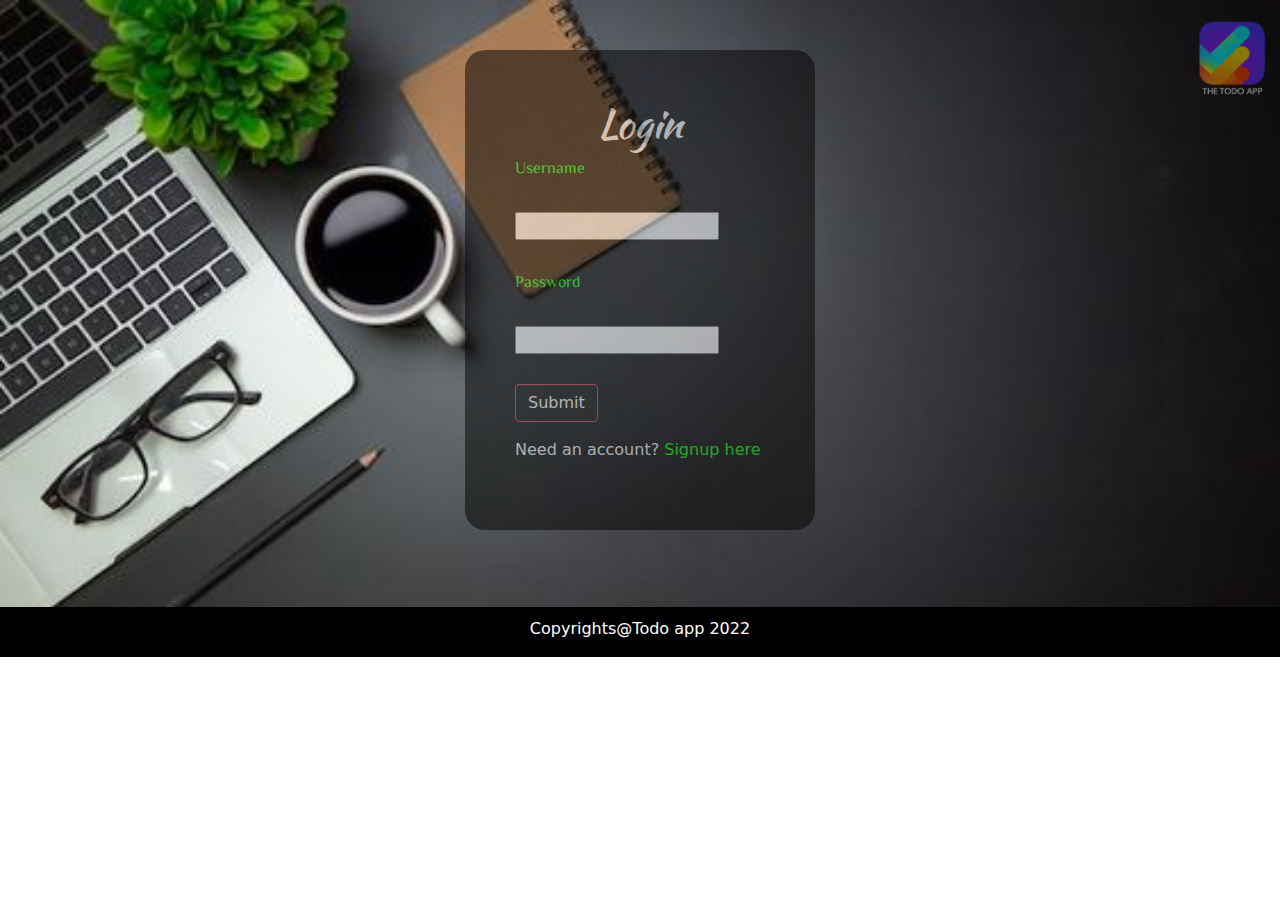
<file: index.html>
<!DOCTYPE html>
<html lang="en">
<head>
    <meta charset="UTF-8">
    <meta http-equiv="X-UA-Compatible" content="IE=edge">
    <meta name="viewport" content="width=device-width, initial-scale=1.0">
    <title>ToDoList App</title>
    <link rel="stylesheet" href="./css/style.css">
    <script src="https://cdn.jsdelivr.net/npm/@popperjs/core@2.10.2/dist/umd/popper.min.js" integrity="sha384-7+zCNj/IqJ95wo16oMtfsKbZ9ccEh31eOz1HGyDuCQ6wgnyJNSYdrPa03rtR1zdB" crossorigin="anonymous"></script>
    <script src="https://cdn.jsdelivr.net/npm/bootstrap@5.1.3/dist/js/bootstrap.min.js" integrity="sha384-QJHtvGhmr9XOIpI6YVutG+2QOK9T+ZnN4kzFN1RtK3zEFEIsxhlmWl5/YESvpZ13" crossorigin="anonymous"></script>
    <link rel="stylesheet" href="./css/bootstrap.min.css">
    <link rel="preconnect" href="https://fonts.googleapis.com">
<link rel="preconnect" href="https://fonts.gstatic.com" crossorigin>
<link href="https://fonts.googleapis.com/css2?family=Kaushan+Script&display=swap" rel="stylesheet">

<link rel="preconnect" href="https://fonts.googleapis.com">
<link rel="preconnect" href="https://fonts.gstatic.com" crossorigin>
<link href="https://fonts.googleapis.com/css2?family=El+Messiri&family=Kaushan+Script&display=swap" rel="stylesheet">
     
</head>
<body >
    <div class="container-fluid" id="main">
      
    <div class="row">
        
    <div id="login" class="col-md-4">
        <img src="./images/Final todo logo.png" id="logo"> 
        <form action="./todolist.html" id="form"></form>
        <h1 style="text-align: center;">Login</h1>
     
        <span id="alert" ></span>
        <label for="username" class="spacing" style="color:lime;">Username</label>
        <input type="text" name="username" id="username"  class="spacing">
        <br>
        <label for="password"  class="spacing" style="color:lime;">Password</label>
        <input type="password" name="password" id="password"  class="spacing">
        <br>
        <button class="btn btn-outline-danger" id="submitbtn" style="color: white;" onclick="validate(redirect);">Submit</button>
        <div class="my-3">
            <span>Need an account? </span><a href="#" style="text-decoration: none;color:lime;">Signup here</a>
        </div>
    </div>
    </div>
   
</div>
<div class="footer">
    <p>Copyrights@Todo app 2022</p>
</div>
<script src="./js/validate.js"></script>
</body>
</html>
</file>
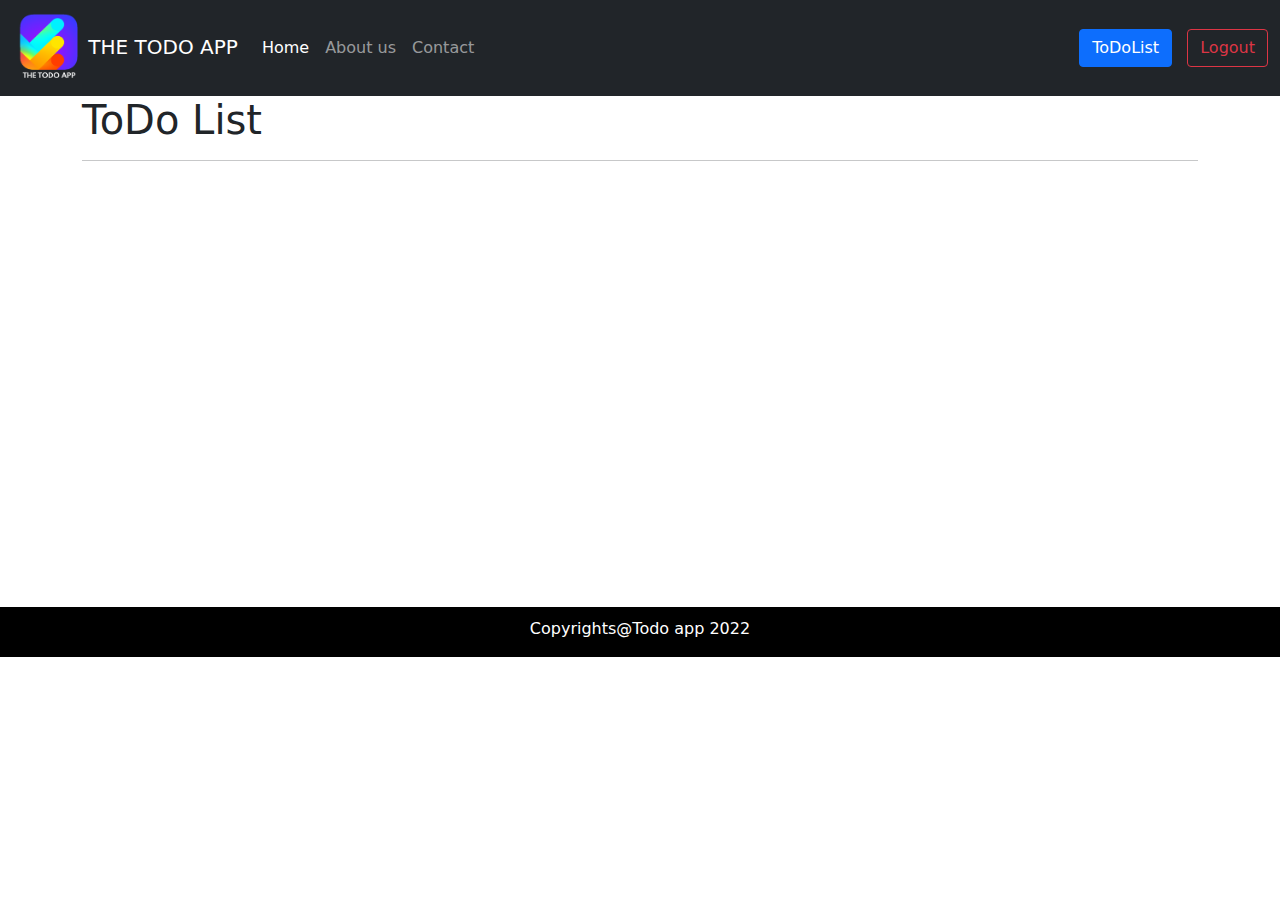
<file: todoapp.html>
<!DOCTYPE html>
<html lang="en">
<head>
    <meta charset="UTF-8">
    <meta http-equiv="X-UA-Compatible" content="IE=edge">
    <meta name="viewport" content="width=device-width, initial-scale=1.0">
    <title>TODO APP</title>
    <link rel="stylesheet" href="./css/style.css">
    <script src="https://cdn.jsdelivr.net/npm/@popperjs/core@2.10.2/dist/umd/popper.min.js" integrity="sha384-7+zCNj/IqJ95wo16oMtfsKbZ9ccEh31eOz1HGyDuCQ6wgnyJNSYdrPa03rtR1zdB" crossorigin="anonymous"></script>
    <script src="https://cdn.jsdelivr.net/npm/bootstrap@5.1.3/dist/js/bootstrap.min.js" integrity="sha384-QJHtvGhmr9XOIpI6YVutG+2QOK9T+ZnN4kzFN1RtK3zEFEIsxhlmWl5/YESvpZ13" crossorigin="anonymous"></script>
    <link rel="stylesheet" href="./css/bootstrap.min.css">
</head>
<body>
  <nav class="navbar navbar-expand-lg navbar-dark bg-dark">
    <div class="container-fluid">
      <a class="navbar-brand" href="#"><img src="./images/Final todo logo.png" alt="" style="width:70px;height:70px"> THE TODO APP</a>
      <button class="navbar-toggler" type="button" data-bs-toggle="collapse" data-bs-target="#navbarTogglerDemo02" aria-controls="navbarTogglerDemo02" aria-expanded="false" aria-label="Toggle navigation">
        <span class="navbar-toggler-icon"></span>
      </button>
      <div class="collapse navbar-collapse" id="navbarTogglerDemo02">
        <ul class="navbar-nav me-auto mb-2 mb-lg-0">
          <li class="nav-item">
            <a class="nav-link active" aria-current="page" href="#">Home</a>
          </li>
          <li class="nav-item">
            <a class="nav-link" href="#">About us</a>
          </li>
          <li class="nav-item">
            <a class="nav-link" href="#">Contact</a>
          </li>
        </ul>
        <div >
          <button class="btn btn-primary" style="margin-right: 10px;"  id="fetchBtn" onclick="getapidata();" >ToDoList</button> 
          <button type="submit" class="btn btn-outline-danger" onclick="logout();">Logout</button>
        </div>
      </div>
    </div>
  </nav>
 
      <div id="overlay">
        <div id="modal">
          <h2 style="text-align:center">Congratulations!!</h2>
          <div id="modalContent"></div>
         
          <button id="mCloseBtn">Close</button>
       

        </div>
      </div>
      <div id="content" class="container">
        <h1>ToDo List</h1>
        <hr>
          <table class="table table-responsive table-hover table-striped"  id="myTable">
         
          </table>
      </div>
      <div class="footer">
        <p>Copyrights@Todo app 2022</p>
    </div>
      <script src="./js/apidata.js"></script>
</body>
</html>
</file>
<file: css/style.css>
*{
    margin: 0;
    padding: 0;
}
#main{
 
    background-image: url("../images/bb.jpg"); 
    background-repeat: no-repeat;
    background-size: cover;
    height: 607px;

}
#logo{
    position:absolute;
    top:0;
    bottom: 0;
    /* left: 0; */
    right: 0;
    height: 80px;
    width: 80px;
    margin-right: 10px;
    margin-top:20px ;

}
#login{
    height: 480px;
    width: 350px;
     background-color:black;
     opacity: 0.5;
     color: white;
     margin: 0 auto;
     margin-top: 50px;
     padding: 50px;
     border-radius: 20px;
   
    }
 #login h1{
    font-family: 'Kaushan Script', cursive;
 }   
 #login label{
    font-family: 'El Messiri', sans-serif;
  
 }

@media(max-width:768px) {
    #logo{
        width:60px;
        height: 60px;
    }
   
}
@media(max-width:768px) {
    #login{
        height: 450px;
        width: 320px;
        margin-top: 90px;
    }
    
}

.spacing{
    margin-bottom: 30px;

}
#alert{
    display: none;
    color:red;
  
}
#overlay{
    display: none;
    position: fixed;
    top:0;
    bottom: 0;
    left: 0;
    right: 0;
    z-index: 1;
    /* background-color: red; */
}
#modal{
   
    background-color:rgb(246, 251, 252);
    border: 1px solid gray;
    max-width: 400px;
    height: 200px;
    margin: auto;
    position: absolute;
    top:0;
    bottom: 0;
    left:0;
    right: 0;
    padding: 10px;
}
#modalContent{
   
    margin-top: 55px;
    padding-left: 18px;
}
#mCloseBtn{
   position: absolute;
    top: 155px;
    left:180px;
    width: 50px;
    background-color: black;
    color: white;
}
#content{
    min-height: 511px;
}
.footer{
    height: 50px;
    background-color: black;
    color: white;
    text-align: center;

padding-top: 10px;

}
</file>
